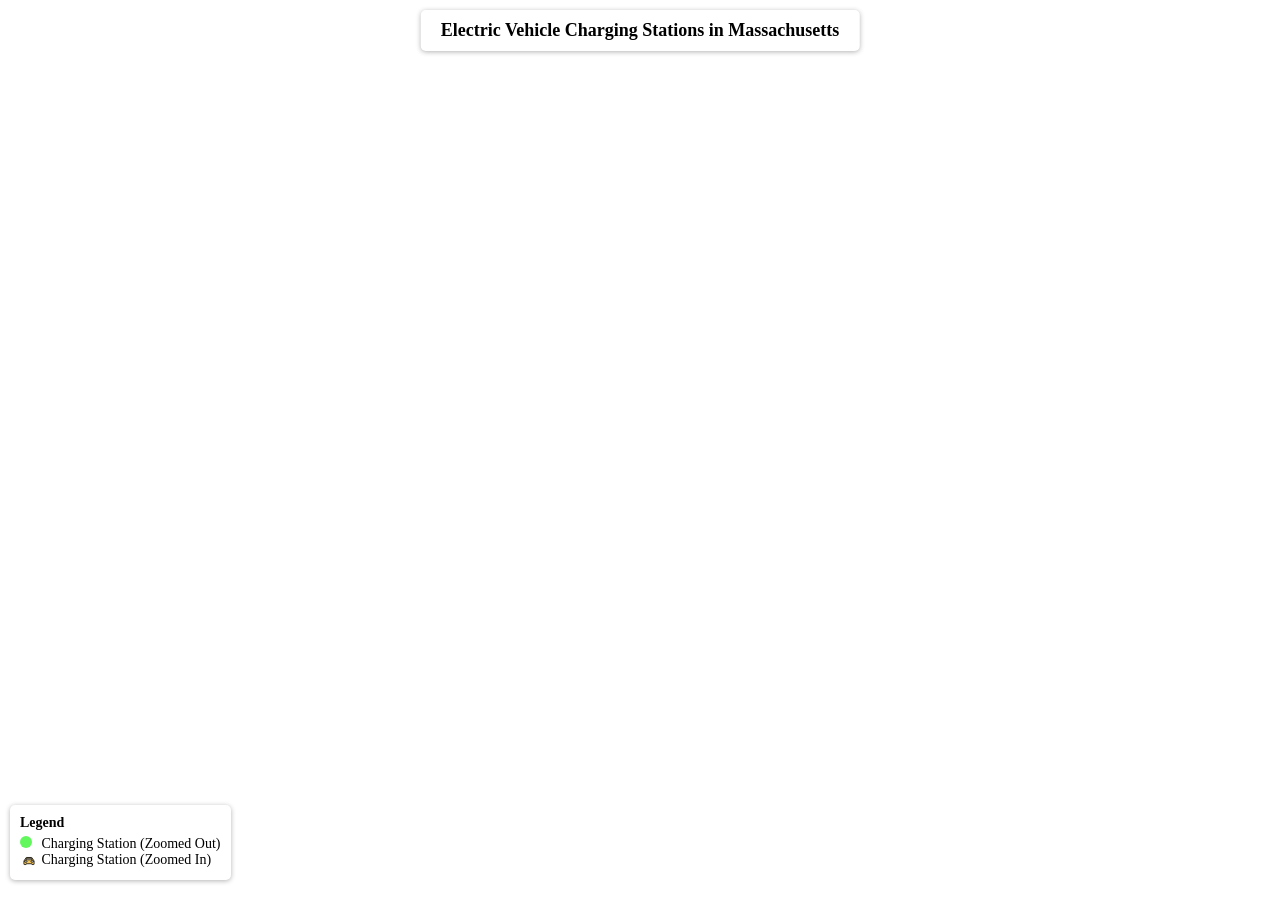
<file: product2/index.html>
<!-- Code adapted from https://docs.mapbox.com/help/tutorials/add-data-to-mapbox-style/ -->

<!DOCTYPE html>
<html>
<head>
<meta charset="utf-8">
<title>EV Charging Stations in Massachusetts</title>
<meta name="viewport" content="initial-scale=1,maximum-scale=1,user-scalable=no">
<link href="https://api.mapbox.com/mapbox-gl-js/v3.15.0/mapbox-gl.css" rel="stylesheet">
<script src="https://api.mapbox.com/mapbox-gl-js/v3.15.0/mapbox-gl.js"></script>
<style>
body { margin: 0; padding: 0; }
#map { position: absolute; top: 0; bottom: 0; width: 100%; }

.map-title {
    position: absolute;
    top: 10px;
    left: 50%;
    transform: translateX(-50%);
    background: white;
    padding: 10px 20px;
    font-size: 18px;
    font-weight: bold;
    border-radius: 5px;
    box-shadow: 0 1px 5px rgba(0,0,0,0.3);
    z-index: 1;
}

.map-overlay {
    position: absolute;
    bottom: 20px;
    left: 10px;
    background: white;
    padding: 10px;
    border-radius: 5px;
    font-size: 14px;
    box-shadow: 0 1px 5px rgba(0,0,0,0.3);
    z-index: 1;
}

.map-overlay h4 {
    margin: 0 0 5px;
}

.legend-circle {
    display: inline-block;
    width: 12px;
    height: 12px;
    background: #63f75e;
    border-radius: 50%;
    margin-right: 6px;
}

.legend-marker {
    display: inline-flex;
    align-items: center;
    justify-content: center;
    width: 18px;
    height: 18px;
    vertical-align: middle;
}

.legend-marker svg {
    width: 100%;
    height: 100%;
    display: block;
}
</style>
</head>
<body>
<div id="map"></div>
<div class="map-title">
  Electric Vehicle Charging Stations in Massachusetts
</div>

<div class="map-overlay" id="legend">
  <h4>Legend</h4>
  <div><span class="legend-circle"></span> Charging Station (Zoomed Out)</div>
    <div>
    <span class="legend-marker">
        <svg viewBox="0 0 23 23">
            <path d="M13.84,6.852,12.6,5.7,11.5,3.5a1.05,1.05,0,0,0-.9-.5H4.4a1.05,1.05,0,0,0-.9.5L2.4,5.7,1.16,6.852A.5.5,0,0,0,1,7.219V11.5a.5.5,0,0,0,.5.5h2c.2,0,.5-.2.5-.4V11h7v.5c0,.2.2.5.4.5h2.1a.5.5,0,0,0,.5-.5V7.219A.5.5,0,0,0,13.84,6.852ZM4.5,4h6l1,2h-8ZM5,8.6c0,.2-.3.4-.5.4H2.4C2.2,9,2,8.7,2,8.5V7.4c.1-.3.3-.5.6-.4l2,.4c.2,0,.4.3.4.5Zm8-.1c0,.2-.2.5-.4.5H10.5c-.2,0-.5-.2-.5-.4V7.9c0-.2.2-.5.4-.5l2-.4c.3-.1.5.1.6.4Z"
                  transform="translate(4 4)"
                  fill="#f7c75e"
                  stroke="#000"
                  stroke-width="1"></path>
        </svg>
    </span> 
    <span>Charging Station (Zoomed In)</span>
</div>
</div>
<script>
    mapboxgl.accessToken = 'pk.eyJ1IjoiaGJyYW5oYW0iLCJhIjoiY21ubmZwdjR5MGxtMDJxb25xMWtub2xtMiJ9.4Q4oQu3X6IgTkrHTqii3OQ';
    const map = new mapboxgl.Map({
        container: 'map',
        center: [-71.5, 42.2],
        style: 'mapbox://styles/hbranham/cmnnjynpd009x01p19fkg85tt',
        zoom: 7.5
    });

  const layers = [ 'ev-stations-markers', 'ev-stations-circles']

  layers.forEach((layer, index) => {
    
        // Google Directions Format: https://www.google.com/maps/dir/Current+Location/lat,lng

        // Add Click interaction
        map.addInteraction(`click-marker-${index}`, {
            type: 'click',
            target: { layerId: layer },
            handler: (e) => {
                const popup = new mapboxgl.Popup({ offset: [0, -15] })
            .setLngLat(e.feature.geometry.coordinates)
            .setHTML(
                `<h3>${e.feature.properties.station_name}</h3>
                <p>${e.feature.properties.street_address}</p>
                <a target="_blank" href="https://www.google.com/maps/dir/Current+Location/${e.lngLat.lat},${e.lngLat.lng}">Click Here For Directions</a>`
            )
            .addTo(map);
            }
        });

        // Add mouse-enter interaction
        map.addInteraction(`mouse-enter-marker-${index}`, {
            type: 'mouseenter',
            target: { layerId: layer },
            handler: (e) => {
                console.log(map.style.cursor);
                map.getCanvas().style.cursor = 'pointer';
            }
        });

        // Add mouse-leave interaction
        map.addInteraction(`mouse-leave-marker-${index}`, {
            type: 'mouseleave',
            target: { layerId: layer },
            handler: (e) => {
                map.getCanvas().style.cursor = '';
            }
        });

  })

</script>

</body>
</html>
</file>
